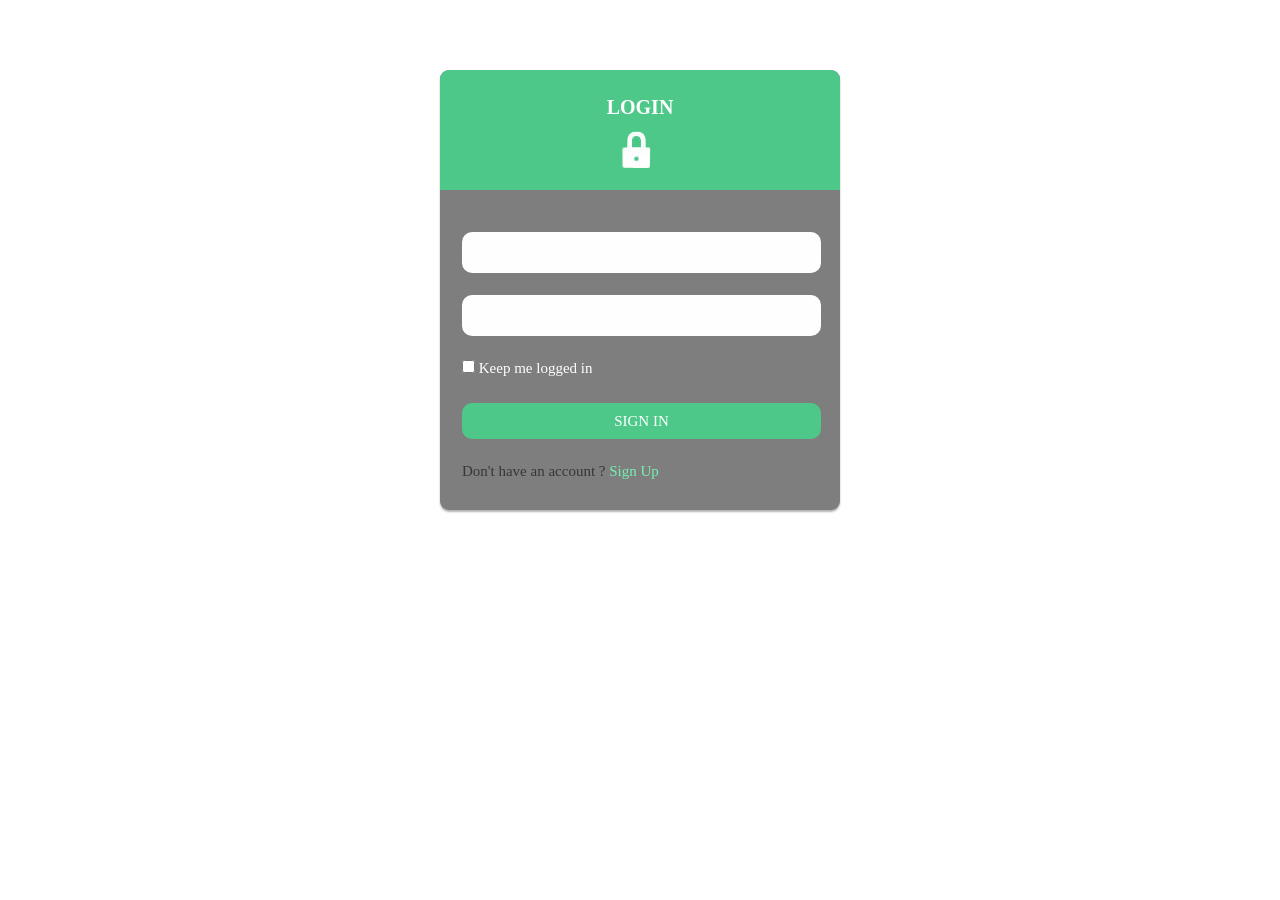
<file: web-6/new/index.html>
<!DOCTYPE html>
<head>
<title>Untitled Document</title>
<link href="login/log_in.css" rel="stylesheet" type="text/css">
<script type="text/javascript">
function check() {
  
  if(document.form2.loginid.value=="")
  {
    alert("Plese Enter Your Login Id");
	document.form2.loginid.focus();
	return false;
  }
  
  e=document.form2.loginid.value;
		f1=e.indexOf('@');
		f2=e.indexOf('@',f1+1);
		e1=e.indexOf('.');
		e2=e.indexOf('.',e1+1);
		n=e.length;

		if(!(f1>0 && f2==-1 && e1>0 && e2==-1 && f1!=e1+1 && e1!=f1+1 && f1!=n-1 && e1!=n-1))
		{
			alert("Please Enter valid Login Id");
			document.form2.loginid.focus();
			return false;
		}
  
  
  if(document.form2.pass.value=="")
  {
    alert("Plese Enter Password");
	document.form2.pass.focus();
	return false;
  }
  
 return true;
  } 

</script>
</head>

<body>
  <div class="login-card">
   <!--------->
   <div class="log_head">
   <h1>LOGIN</h1>
   <img class="lock" src="login/lock.png">
   </div>
   <!--------->
   <div class="log_body">
    <form name="form2" action="#" method="get" onsubmit="return check();">
    <table align="center"  border="0">
    <tr>
       <td><input type="text" name="loginid" class="log_user" ></td>
    </tr>
    <tr><td><br></td></tr>
    <tr>
    <td><input type="password" name="pass" class="log_Pass"></td>
     </tr>
     <tr><td><br></td></tr>
     <tr><td class="remb"><input name="remember" type="checkbox" value="Remember Me"> Keep me logged in</td></tr>
    <tr>
    <tr><td><br></td></tr>
   <td> <input type="submit" name="login" class="login-submit" value="SIGN IN"></td>
    </tr>
    <tr><td><br></td></tr>
    <tr>
      <td class="acc">Don't have an account ? <a href="register.html" rel="register">Sign Up</a></td>
    </tr>
   </table>
  </form>
  
  </div>

</body>
</html>
</file>
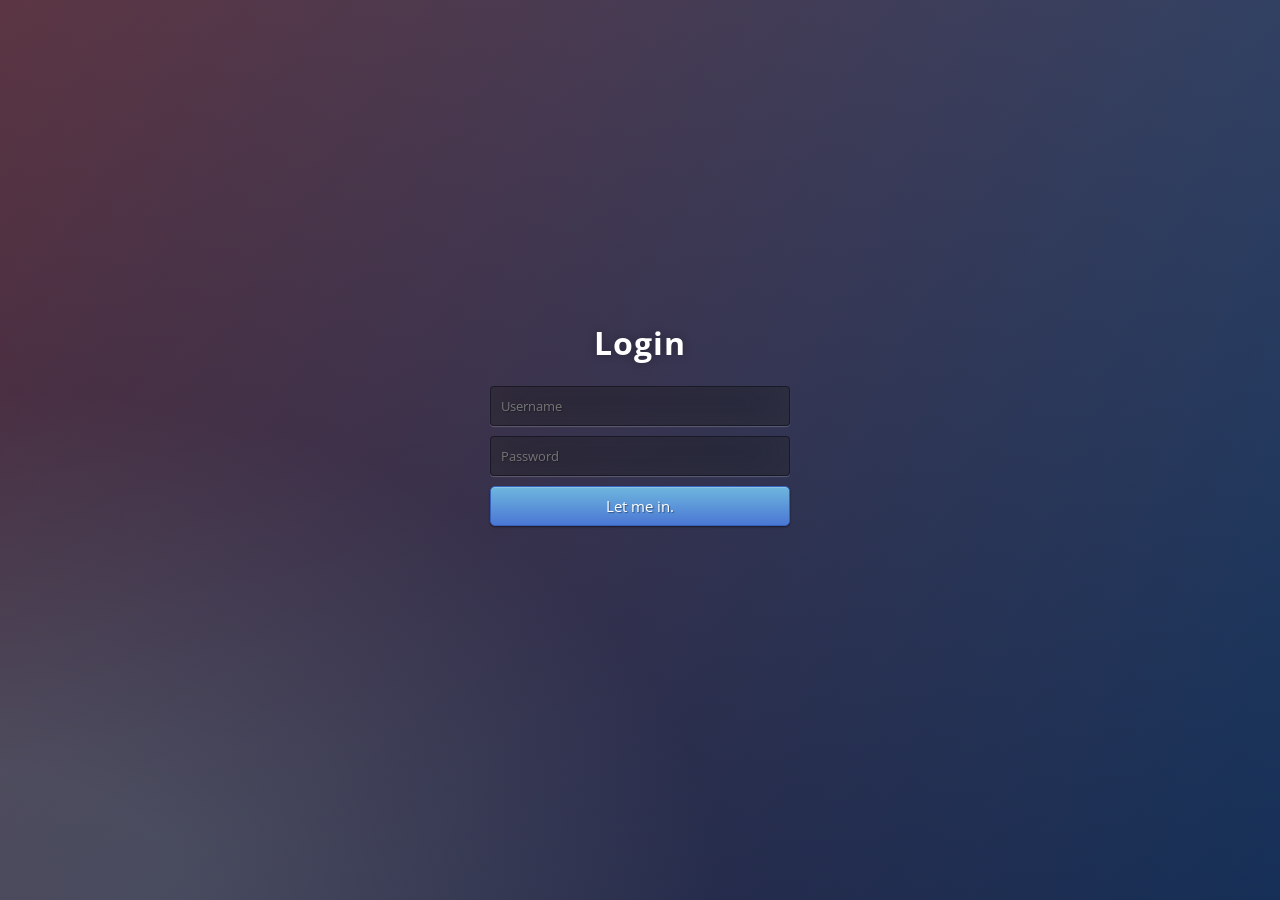
<file: web-6/log/log1/index.html>
<!DOCTYPE html>
<html>

<head>

  <meta charset="UTF-8">

  <title>CodePen - Login Form</title>

  <style>
/*! normalize.css v3.0.2 | MIT License | git.io/normalize */html{font-family:sans-serif;-ms-text-size-adjust:100%;-webkit-text-size-adjust:100%}body{margin:0}article,aside,details,figcaption,figure,footer,header,hgroup,main,menu,nav,section,summary{display:block}audio,canvas,progress,video{display:inline-block;vertical-align:baseline}audio:not([controls]){display:none;height:0}[hidden],template{display:none}a{background-color:transparent}a:active,a:hover{outline:0}abbr[title]{border-bottom:1px dotted}b,strong{font-weight:bold}dfn{font-style:italic}h1{font-size:2em;margin:0.67em 0}mark{background:#ff0;color:#000}small{font-size:80%}sub,sup{font-size:75%;line-height:0;position:relative;vertical-align:baseline}sup{top:-0.5em}sub{bottom:-0.25em}img{border:0}svg:not(:root){overflow:hidden}figure{margin:1em 40px}hr{-moz-box-sizing:content-box;-webkit-box-sizing:content-box;box-sizing:content-box;height:0}pre{overflow:auto}code,kbd,pre,samp{font-family:monospace, monospace;font-size:1em}button,input,optgroup,select,textarea{color:inherit;font:inherit;margin:0}button{overflow:visible}button,select{text-transform:none}button,html input[type="button"],input[type="reset"],input[type="submit"]{-webkit-appearance:button;cursor:pointer}button[disabled],html input[disabled]{cursor:default}button::-moz-focus-inner,input::-moz-focus-inner{border:0;padding:0}input{line-height:normal}input[type="checkbox"],input[type="radio"]{-webkit-box-sizing:border-box;-moz-box-sizing:border-box;box-sizing:border-box;padding:0}input[type="number"]::-webkit-inner-spin-button,input[type="number"]::-webkit-outer-spin-button{height:auto}input[type="search"]{-webkit-appearance:textfield;-moz-box-sizing:content-box;-webkit-box-sizing:content-box;box-sizing:content-box}input[type="search"]::-webkit-search-cancel-button,input[type="search"]::-webkit-search-decoration{-webkit-appearance:none}fieldset{border:1px solid #c0c0c0;margin:0 2px;padding:0.35em 0.625em 0.75em}legend{border:0;padding:0}textarea{overflow:auto}optgroup{font-weight:bold}table{border-collapse:collapse;border-spacing:0}td,th{padding:0}

</style>

    <style>
@import url(http://fonts.googleapis.com/css?family=Open+Sans);
.btn { display: inline-block; *display: inline; *zoom: 1; padding: 4px 10px 4px; margin-bottom: 0; font-size: 13px; line-height: 18px; color: #333333; text-align: center;text-shadow: 0 1px 1px rgba(255, 255, 255, 0.75); vertical-align: middle; background-color: #f5f5f5; background-image: -moz-linear-gradient(top, #ffffff, #e6e6e6); background-image: -ms-linear-gradient(top, #ffffff, #e6e6e6); background-image: -webkit-gradient(linear, 0 0, 0 100%, from(#ffffff), to(#e6e6e6)); background-image: -webkit-linear-gradient(top, #ffffff, #e6e6e6); background-image: -o-linear-gradient(top, #ffffff, #e6e6e6); background-image: linear-gradient(top, #ffffff, #e6e6e6); background-repeat: repeat-x; filter: progid:dximagetransform.microsoft.gradient(startColorstr=#ffffff, endColorstr=#e6e6e6, GradientType=0); border-color: #e6e6e6 #e6e6e6 #e6e6e6; border-color: rgba(0, 0, 0, 0.1) rgba(0, 0, 0, 0.1) rgba(0, 0, 0, 0.25); border: 1px solid #e6e6e6; -webkit-border-radius: 4px; -moz-border-radius: 4px; border-radius: 4px; -webkit-box-shadow: inset 0 1px 0 rgba(255, 255, 255, 0.2), 0 1px 2px rgba(0, 0, 0, 0.05); -moz-box-shadow: inset 0 1px 0 rgba(255, 255, 255, 0.2), 0 1px 2px rgba(0, 0, 0, 0.05); box-shadow: inset 0 1px 0 rgba(255, 255, 255, 0.2), 0 1px 2px rgba(0, 0, 0, 0.05); cursor: pointer; *margin-left: .3em; }
.btn:hover, .btn:active, .btn.active, .btn.disabled, .btn[disabled] { background-color: #e6e6e6; }
.btn-large { padding: 9px 14px; font-size: 15px; line-height: normal; -webkit-border-radius: 5px; -moz-border-radius: 5px; border-radius: 5px; }
.btn:hover { color: #333333; text-decoration: none; background-color: #e6e6e6; background-position: 0 -15px; -webkit-transition: background-position 0.1s linear; -moz-transition: background-position 0.1s linear; -ms-transition: background-position 0.1s linear; -o-transition: background-position 0.1s linear; transition: background-position 0.1s linear; }
.btn-primary, .btn-primary:hover { text-shadow: 0 -1px 0 rgba(0, 0, 0, 0.25); color: #ffffff; }
.btn-primary.active { color: rgba(255, 255, 255, 0.75); }
.btn-primary { background-color: #4a77d4; background-image: -moz-linear-gradient(top, #6eb6de, #4a77d4); background-image: -ms-linear-gradient(top, #6eb6de, #4a77d4); background-image: -webkit-gradient(linear, 0 0, 0 100%, from(#6eb6de), to(#4a77d4)); background-image: -webkit-linear-gradient(top, #6eb6de, #4a77d4); background-image: -o-linear-gradient(top, #6eb6de, #4a77d4); background-image: linear-gradient(top, #6eb6de, #4a77d4); background-repeat: repeat-x; filter: progid:dximagetransform.microsoft.gradient(startColorstr=#6eb6de, endColorstr=#4a77d4, GradientType=0);  border: 1px solid #3762bc; text-shadow: 1px 1px 1px rgba(0,0,0,0.4); box-shadow: inset 0 1px 0 rgba(255, 255, 255, 0.2), 0 1px 2px rgba(0, 0, 0, 0.5); }
.btn-primary:hover, .btn-primary:active, .btn-primary.active, .btn-primary.disabled, .btn-primary[disabled] { filter: none; background-color: #4a77d4; }
.btn-block { width: 100%; display:block; }

* { -webkit-box-sizing:border-box; -moz-box-sizing:border-box; -ms-box-sizing:border-box; -o-box-sizing:border-box; box-sizing:border-box; }

html { width: 100%; height:100%; overflow:hidden; }

body { 
	width: 100%;
	height:100%;
	font-family: 'Open Sans', sans-serif;
	background: #092756;
	background: -moz-radial-gradient(0% 100%, ellipse cover, rgba(104,128,138,.4) 10%,rgba(138,114,76,0) 40%),-moz-linear-gradient(top,  rgba(57,173,219,.25) 0%, rgba(42,60,87,.4) 100%), -moz-linear-gradient(-45deg,  #670d10 0%, #092756 100%);
	background: -webkit-radial-gradient(0% 100%, ellipse cover, rgba(104,128,138,.4) 10%,rgba(138,114,76,0) 40%), -webkit-linear-gradient(top,  rgba(57,173,219,.25) 0%,rgba(42,60,87,.4) 100%), -webkit-linear-gradient(-45deg,  #670d10 0%,#092756 100%);
	background: -o-radial-gradient(0% 100%, ellipse cover, rgba(104,128,138,.4) 10%,rgba(138,114,76,0) 40%), -o-linear-gradient(top,  rgba(57,173,219,.25) 0%,rgba(42,60,87,.4) 100%), -o-linear-gradient(-45deg,  #670d10 0%,#092756 100%);
	background: -ms-radial-gradient(0% 100%, ellipse cover, rgba(104,128,138,.4) 10%,rgba(138,114,76,0) 40%), -ms-linear-gradient(top,  rgba(57,173,219,.25) 0%,rgba(42,60,87,.4) 100%), -ms-linear-gradient(-45deg,  #670d10 0%,#092756 100%);
	background: -webkit-radial-gradient(0% 100%, ellipse cover, rgba(104,128,138,.4) 10%,rgba(138,114,76,0) 40%), linear-gradient(to bottom,  rgba(57,173,219,.25) 0%,rgba(42,60,87,.4) 100%), linear-gradient(135deg,  #670d10 0%,#092756 100%);
	filter: progid:DXImageTransform.Microsoft.gradient( startColorstr='#3E1D6D', endColorstr='#092756',GradientType=1 );
}
.login { 
	position: absolute;
	top: 50%;
	left: 50%;
	margin: -150px 0 0 -150px;
	width:300px;
	height:300px;
}
.login h1 { color: #fff; text-shadow: 0 0 10px rgba(0,0,0,0.3); letter-spacing:1px; text-align:center; }

input { 
	width: 100%; 
	margin-bottom: 10px; 
	background: rgba(0,0,0,0.3);
	border: none;
	outline: none;
	padding: 10px;
	font-size: 13px;
	color: #fff;
	text-shadow: 1px 1px 1px rgba(0,0,0,0.3);
	border: 1px solid rgba(0,0,0,0.3);
	border-radius: 4px;
	box-shadow: inset 0 -5px 45px rgba(100,100,100,0.2), 0 1px 1px rgba(255,255,255,0.2);
	-webkit-transition: box-shadow .5s ease;
	-moz-transition: box-shadow .5s ease;
	-o-transition: box-shadow .5s ease;
	-ms-transition: box-shadow .5s ease;
	transition: box-shadow .5s ease;
}
input:focus { box-shadow: inset 0 -5px 45px rgba(100,100,100,0.4), 0 1px 1px rgba(255,255,255,0.2); }

</style>

    <script src="js/prefixfree.min.js"></script>

</head>

<body>

  <div class="login">
	<h1>Login</h1>
    <form method="post">
    	<input type="text" name="u" placeholder="Username" required="required" />
        <input type="password" name="p" placeholder="Password" required="required" />
        <button type="submit" class="btn btn-primary btn-block btn-large">Let me in.</button>
    </form>
</div>

  <script src="js/index.js"></script>

</body>

</html>
</file>
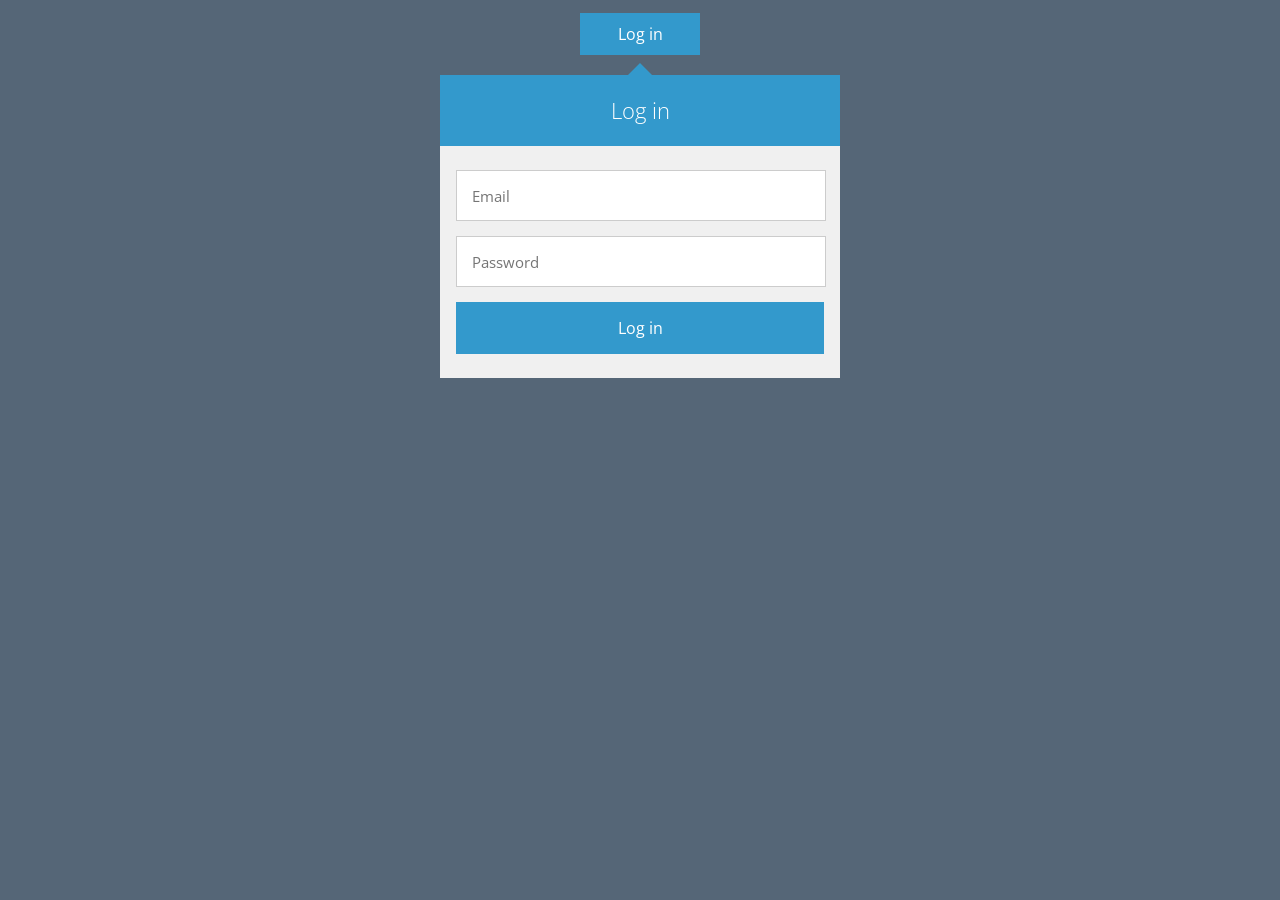
<file: web-6/log/log2/index.html>
<!DOCTYPE html>
<html>

<head>

  <meta charset="UTF-8">

  <title>CodePen - Login Form</title>

    <link rel="stylesheet" href="css/style.css" media="screen" type="text/css" />

</head>

<body>

  <span href="#" class="button" id="toggle-login">Log in</span>

<div id="login">
  <div id="triangle"></div>
  <h1>Log in</h1>
  <form>
    <input type="email" placeholder="Email" />
    <input type="password" placeholder="Password" />
    <input type="submit" value="Log in" />
  </form>
</div>

  <script src='http://codepen.io/assets/libs/fullpage/jquery.js'></script>

  <script src="js/index.js"></script>

</body>

</html>
</file>
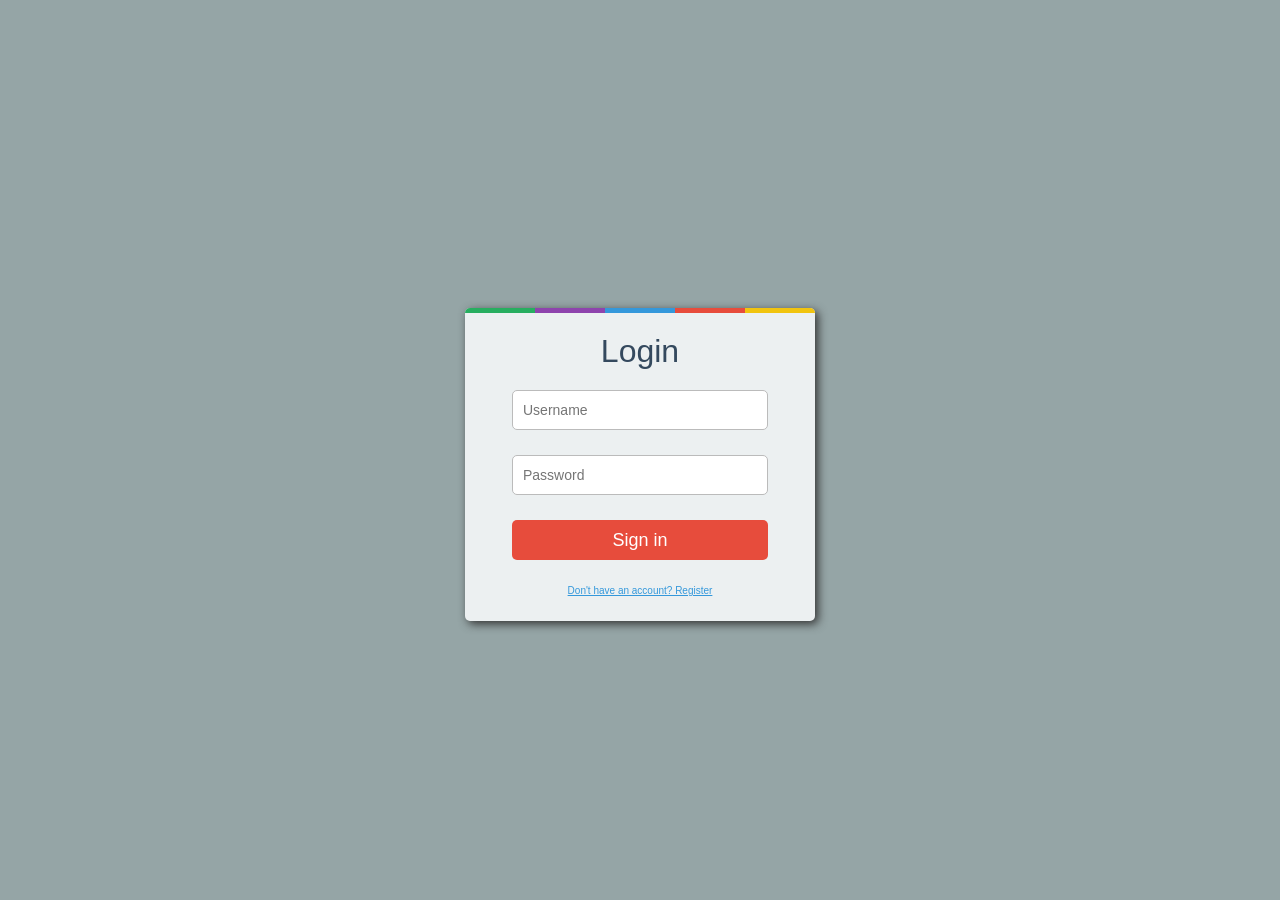
<file: web-6/log/log8/index.html>
<!DOCTYPE html>
<html>

<head>

  <meta charset="UTF-8">

  <title>CodePen - Login & Register form</title>

    <link rel="stylesheet" href="css/style.css" media="screen" type="text/css" />

</head>

<body>

  <div class="login-wrap">
  <h2>Login</h2>

  <div class="form">
    <input type="text" placeholder="Username" name="un" />
    <input type="password" placeholder="Password" name="pw" />
    <button> Sign in </button>
    <a href="#"> <p> Don't have an account? Register </p></a>
  </div>
</div>

  <script src='https://code.jquery.com/jquery-1.10.0.min.js'></script>

  <script src="js/index.js"></script>

</body>

</html>
</file>
<file: web-6/new/login/log_in.css>
*{ padding:0; margin:0;}

.login-card {
  
  width: 400px;
  background-color: #7E7E7E;
  margin: 70px auto 10px;
  border-radius: 9px;
  box-shadow: 0px 2px 2px rgba(0, 0, 0, 0.3);
  overflow: hidden;
  min-height:440px;
 
}

.log_head{ background:#4DC889; width:400px; height:120px; }

.login-card h1 {
  text-align: center;
  font-family:open Sans;
  color:#FFFFFF;
  font-weight:700px;
  font-size:20px;
  line-height:27px;
   padding-top: 24px;
  
}

.lock{ padding-left:181px; width:30px; height:37px; padding-top:10px;}

.log_body{ padding:40px 20px 20px 20px;}

.log_menu{ padding:0;}
.log_menu ul{list-style-type:none;}
.log_menu li{}
.log_menu li{}

.log_user{ background:#FEFEFE; color:#999999; border-radius: 10px; width:349px; height:31px; padding:5px; font-family:open Sans; font-weight:700px; font-size:15px; border:none; }

.log_Pass{background:#FEFEFE; color:#999999; border-radius: 10px; width:349px; height:31px; padding:5px; font-family:open Sans; font-weight:700px; font-size:15px; border:none;}

.login-submit{ background:#4DC889; border:none; border-radius: 10px; width:359px; height:36px; cursor:pointer; font-family:open Sans; font-weight:700px; font-size:15px; color:#FFFFFF; }

.log_body a{ text-decoration:none; color:#78EEB2; font-family:open Sans; font-weight:900px; font-size:15px; line-height:21px;}

.remb{ color:#FFFFFF; font-family:open Sans; font-weight:900px; font-size:15px; line-height:21px; }

.acc{ color:#3B3636; font-family:open Sans; font-weight:900px; font-size:15px; line-height:21px;}
</file>
<file: web-6/log/log2/css/style.css>
@import url(http://fonts.googleapis.com/css?family=Open+Sans:300,400,700);

*{margin:0;padding:0;}

body{
  background:#567;
  font-family:'Open Sans',sans-serif;
}

.button{
  width:100px;
  background:#3399cc;
  display:block;
  margin:0 auto;
  margin-top:1%;
  padding:10px;
  text-align:center;
  text-decoration:none;
  color:#fff;
  cursor:pointer;
  transition:background .3s;
  -webkit-transition:background .3s;
}

.button:hover{
  background:#2288bb;
}

#login{
  width:400px;
  margin:0 auto;
  margin-top:8px;
  margin-bottom:2%;
  transition:opacity 1s;
  -webkit-transition:opacity 1s;
}

#triangle{
  width:0;
  border-top:12x solid transparent;
  border-right:12px solid transparent;
  border-bottom:12px solid #3399cc;
  border-left:12px solid transparent;
  margin:0 auto;
}

#login h1{
  background:#3399cc;
  padding:20px 0;
  font-size:140%;
  font-weight:300;
  text-align:center;
  color:#fff;
}

form{
  background:#f0f0f0;
  padding:6% 4%;
}

input[type="email"],input[type="password"]{
  width:92%;
  background:#fff;
  margin-bottom:4%;
  border:1px solid #ccc;
  padding:4%;
  font-family:'Open Sans',sans-serif;
  font-size:95%;
  color:#555;
}

input[type="submit"]{
  width:100%;
  background:#3399cc;
  border:0;
  padding:4%;
  font-family:'Open Sans',sans-serif;
  font-size:100%;
  color:#fff;
  cursor:pointer;
  transition:background .3s;
  -webkit-transition:background .3s;
}

input[type="submit"]:hover{
  background:#2288bb;
}
</file>
<file: web-6/log/log8/css/style.css>
* {
  box-sizing: border-box;
  margin: 0;
  padding: 0;
}

html {
  background: #95a5a6;
  background-image: url(http://subtlepatterns.com/patterns/debut_dark.png);
  font-family: 'Helvetica Neue', Arial, Sans-Serif;
}
html .login-wrap {
  position: relative;
  margin: 0 auto;
  background: #ecf0f1;
  width: 350px;
  border-radius: 5px;
  box-shadow: 3px 3px 10px #333;
  padding: 15px;
}
html .login-wrap h2 {
  text-align: center;
  font-weight: 200;
  font-size: 2em;
  margin-top: 10px;
  color: #34495e;
}
html .login-wrap .form {
  padding-top: 20px;
}
html .login-wrap .form input[type="text"],
html .login-wrap .form input[type="password"],
html .login-wrap .form button {
  width: 80%;
  margin-left: 10%;
  margin-bottom: 25px;
  height: 40px;
  border-radius: 5px;
  outline: 0;
  -moz-outline-style: none;
}
html .login-wrap .form input[type="text"],
html .login-wrap .form input[type="password"] {
  border: 1px solid #bbb;
  padding: 0 0 0 10px;
  font-size: 14px;
}
html .login-wrap .form input[type="text"]:focus,
html .login-wrap .form input[type="password"]:focus {
  border: 1px solid #3498db;
}
html .login-wrap .form a {
  text-align: center;
  font-size: 10px;
  color: #3498db;
}
html .login-wrap .form a p {
  padding-bottom: 10px;
}
html .login-wrap .form button {
  background: #e74c3c;
  border: none;
  color: white;
  font-size: 18px;
  font-weight: 200;
  cursor: pointer;
  transition: box-shadow .4s ease;
}
html .login-wrap .form button:hover {
  box-shadow: 1px 1px 5px #555;
}
html .login-wrap .form button:active {
  box-shadow: 1px 1px 7px #222;
}
html .login-wrap:after {
  content: '';
  position: absolute;
  top: 0;
  left: 0;
  right: 0;
  background: -webkit-linear-gradient(left, #27ae60 0%, #27ae60 20%, #8e44ad 20%, #8e44ad 40%, #3498db 40%, #3498db 60%, #e74c3c 60%, #e74c3c 80%, #f1c40f 80%, #f1c40f 100%);
  background: -moz-linear-gradient(left, #27ae60 0%, #27ae60 20%, #8e44ad 20%, #8e44ad 40%, #3498db 40%, #3498db 60%, #e74c3c 60%, #e74c3c 80%, #f1c40f 80%, #f1c40f 100%);
  height: 5px;
  border-radius: 5px 5px 0 0;
}
</file>
